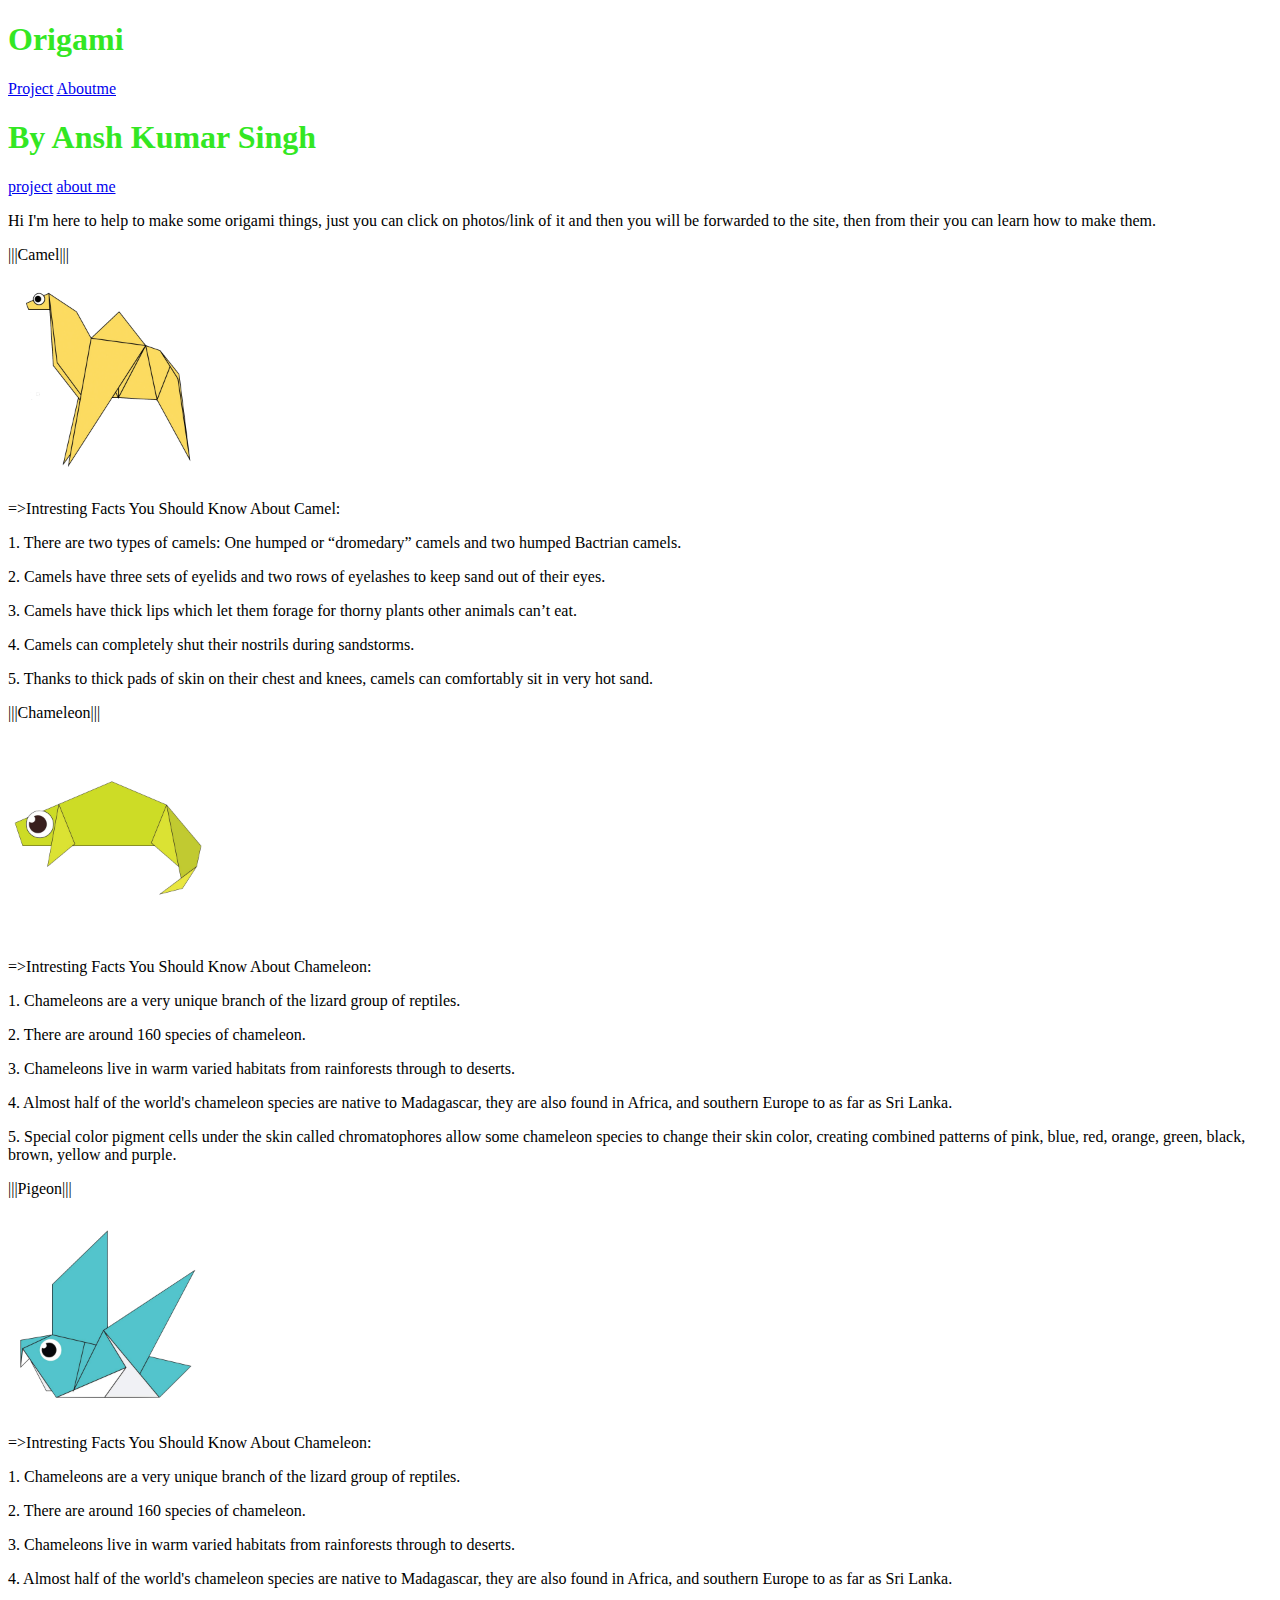
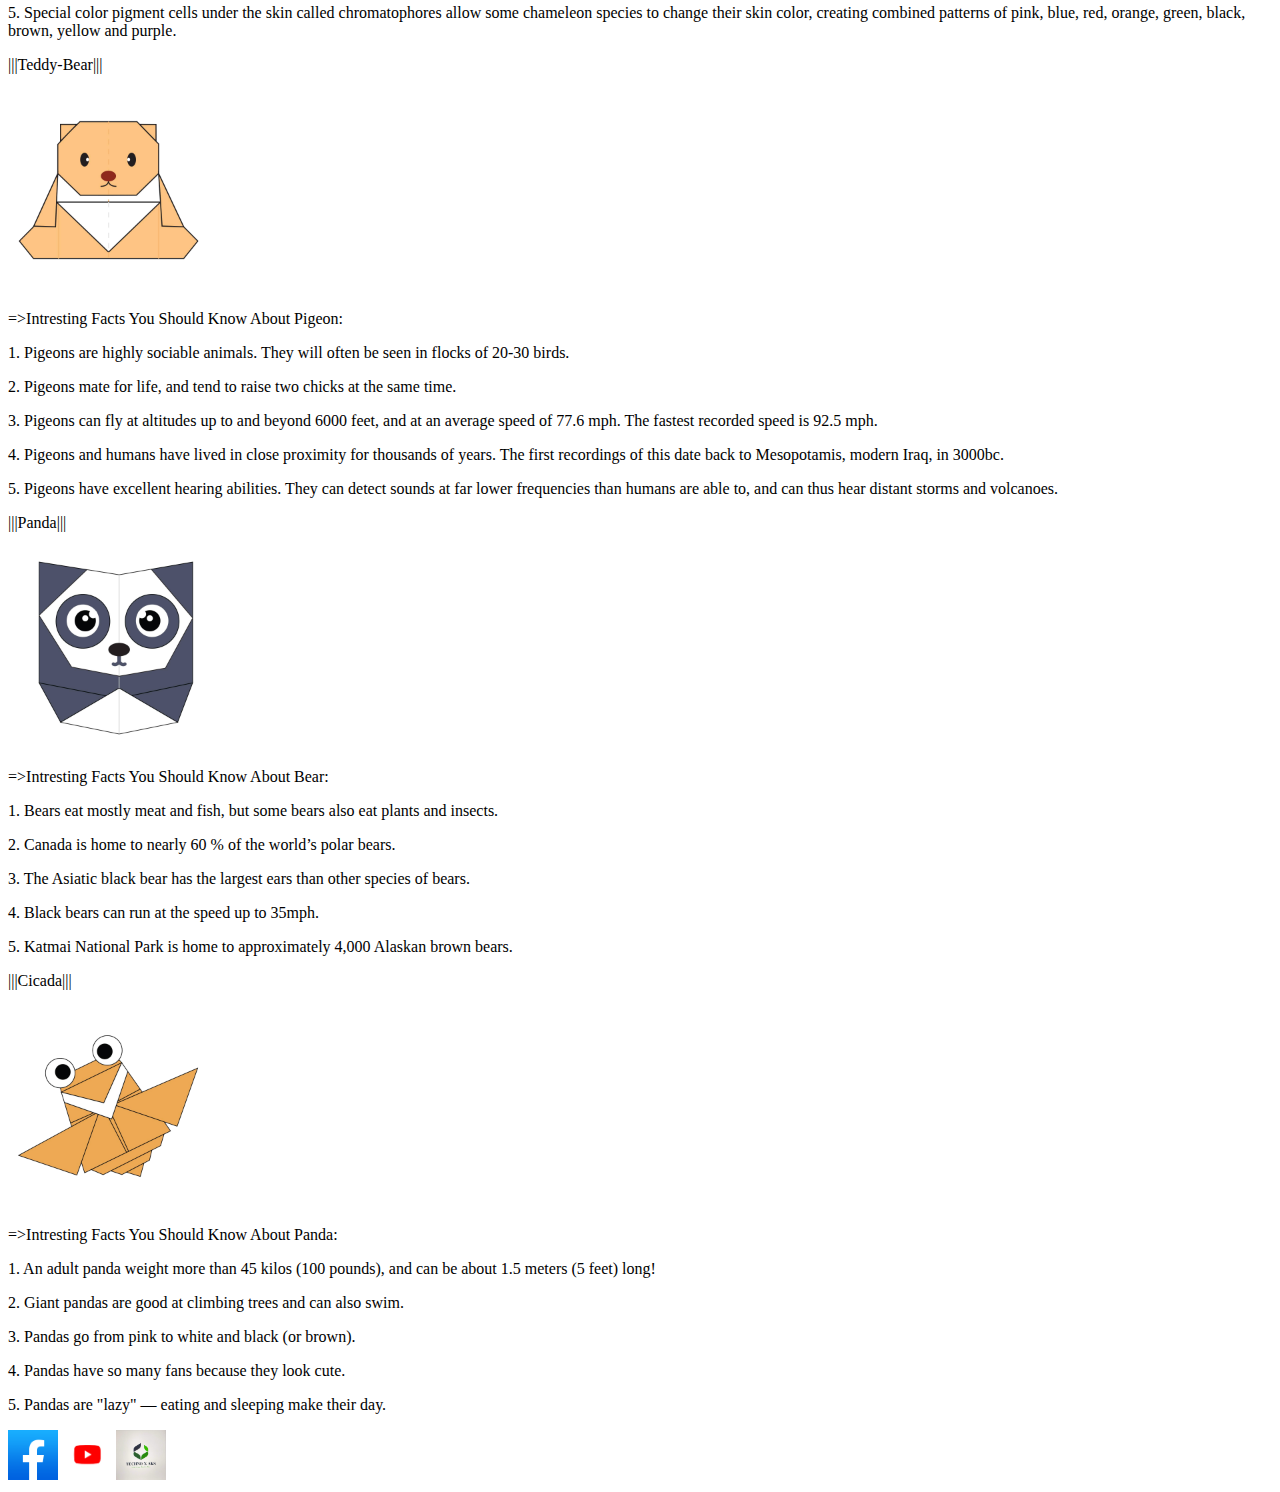
<file: index.html>
<!DOCTYPE html>
<html>
<head>
<title>
    Origami:- AKS ARYA
</title>

<link
rel="stylesheet"
type="css/text"
href="style.css"/>

<style>
    h1{
        color:rgb(51, 231, 35);
    }
    
</style>

</head>


<body>

<div class="header">
<h1>Origami</h1>
<div class="menu">

<a href="index.html">Project</a>
<a href="Aboutme.html">Aboutme</a>


</div>
</div>


 <h1>
 By Ansh Kumar Singh
 </h1>
 <a href="Project.html">project</a>   
<a href="Aboutme.html">about me</a>
<p>
    Hi I'm here to help to make some origami things, just you can click on photos/link of it and then you will be forwarded to the site, then from their you can learn how to make them. 
 </p>


<div>
<p>|||Camel|||</p>

<a href="http://origami.me/camel/">  <img src="camel.png" width="200" height="200"></a>
<p>=>Intresting Facts You Should Know About Camel:</p>

 <p>1. There are two types of camels: One humped or “dromedary” camels and two humped Bactrian camels.</p>
 <p>2. Camels have three sets of eyelids and two rows of eyelashes to keep sand out of their eyes.</p>
 <p>3. Camels have thick lips which let them forage for thorny plants other animals can’t eat.</p>
 <p>4. Camels can completely shut their nostrils during sandstorms.</p>
 <p>5. Thanks to thick pads of skin on their chest and knees, camels can comfortably sit in very hot sand.</p>
</p>
</div>

<div>
    <p>|||Chameleon|||</p>
<a href="http://origami.me/chameleon/"> <img src="chameleon.png" width="200" height="200"></a>

<p>=>Intresting Facts You Should Know About Chameleon:</p>
<p>1. Chameleons are a very unique branch of the lizard group of reptiles.</p>
<p> 2. There are around 160 species of chameleon.</p>
<p>3. Chameleons live in warm varied habitats from rainforests through to deserts.</p>
<p>4. Almost half of the world's chameleon species are native to Madagascar, they are also found in Africa, and southern Europe to as far as Sri Lanka.</p>
<p>5. Special color pigment cells under the skin called chromatophores allow some chameleon species to change their skin color, creating combined patterns of pink, blue, red, orange, green, black, brown, yellow and purple.</p>
</div>

<div>
    <p>|||Pigeon|||</p>
 
<a href="http://origami.me/pigeon/"> <img src="pigeon.png" width="200" height="200"></a>

<p>=>Intresting Facts You Should Know About Chameleon:</p>
<p>1. Chameleons are a very unique branch of the lizard group of reptiles.</p>
<p> 2. There are around 160 species of chameleon.</p>
<p>3. Chameleons live in warm varied habitats from rainforests through to deserts.</p>
<p>4. Almost half of the world's chameleon species are native to Madagascar, they are also found in Africa, and southern Europe to as far as Sri Lanka.</p>
<p>5. Special color pigment cells under the skin called chromatophores allow some chameleon species to change their skin color, creating combined patterns of pink, blue, red, orange, green, black, brown, yellow and purple.</p>
</div>

<div>

    <p>|||Teddy-Bear|||</p>
<a href="http://origami.me/teddy-bear/"> <img src="teddy.png" width="200" height="200"></a>

<p>=>Intresting Facts You Should Know About Pigeon:</p>
    <p>
        
        <p>1. Pigeons are highly sociable animals. They will often be seen in flocks of 20-30 birds.</p>
        <p>2. Pigeons mate for life, and tend to raise two chicks at the same time.</p>
        <p>3. Pigeons can fly at altitudes up to and beyond 6000 feet, and at an average speed of 77.6 mph. The fastest recorded speed is 92.5 mph.</p>
        <p>4. Pigeons and humans have lived in close proximity for thousands of years. The first recordings of this date back to Mesopotamis, modern Iraq, in 3000bc.</p>
        <p>5. Pigeons have excellent hearing abilities. They can detect sounds at far lower frequencies than humans are able to, and can thus hear distant storms and volcanoes.</p>
</div>

<div>
    <p>|||Panda|||</p>
<a href="http://origami.me/panda/"> <img src="panda.png" width="200" height="200"></a>

<p>=>Intresting Facts You Should Know About Bear:</p>

<p>1. Bears eat mostly meat and fish, but some bears also eat plants and insects.</p>
<p>2. Canada is home to nearly 60 % of the world’s polar bears.</p>
<p>3. The Asiatic black bear has the largest ears than other species of bears.</p>
<p>4. Black bears can run at the speed up to 35mph.</p>
<p>5. Katmai National Park is home to approximately 4,000 Alaskan brown bears.</p>
</div>

<div>
    <p>|||Cicada|||</p>
<a href="http://origami.me/flying-cicada/"> <img src="cicada.png" width="200" height="200"></a> 

<p>=>Intresting Facts You Should Know About Panda:</p>

    <p>1. An adult panda weight more than 45 kilos (100 pounds), and can be about 1.5 meters (5 feet) long!</p>
    
    <p> 2. Giant pandas are good at climbing trees and can also swim.</p>
    
    <p> 3. Pandas go from pink to white and black (or brown).</p>
    
    <p> 4. Pandas have so many fans because they look cute.</p>

    <p> 5. Pandas are "lazy" — eating and sleeping make their day.</p>
</div>

<div class="footer">
    <a href="https://www.facebook.com/"><img src="facebook.png" width=50 height="50"/></a>
    <a href="https://www.youtube.com/channel/UCp-v9AzDWEgYk-BndRBLxBQ"><img src="youtube.png" width=50 height="50"/></a>
    <a href="https://arjunaprasaad.wixsite.com/website"><img src="My Logo.jpg" width=50 height="50"/></a>


    </div>

</div>

</body>

</html>
</file>
<file: style.css>
html, body {
  margin: 0;
  padding: 0;
}
canvas {
  display: block;
}

h1 {
  color:rgb(22, 226, 18);
}

.header{
  background-color: tomato;
  display: flex;

  justify-content:space-between;
}

.grid{
display: flex;
flex-wrap: wrap;
justify-content: space-evenly;
}

.footer{
  display: flex;
  justify-content: flex-end;
}
</file>
